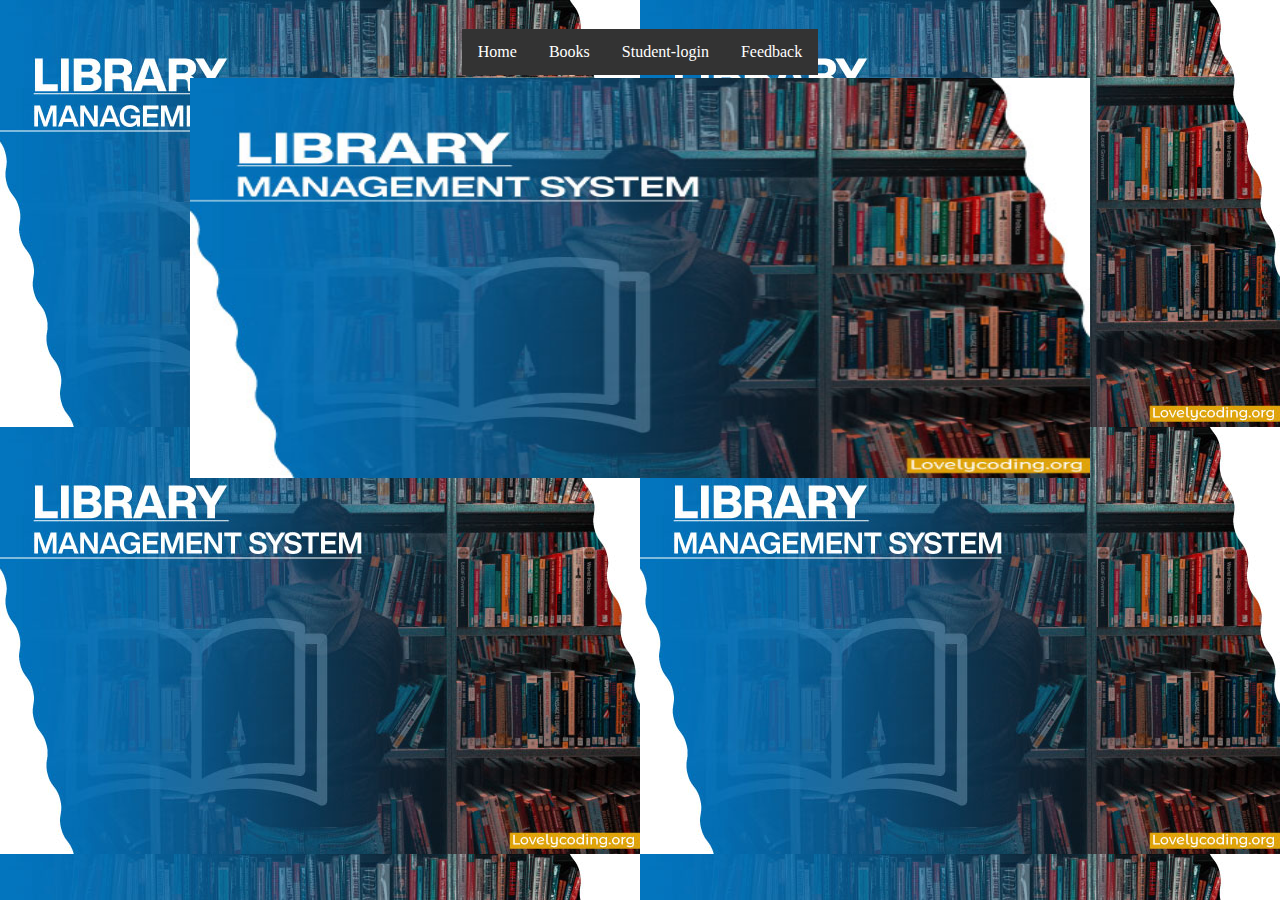
<file: index.html>
<!DOCTYPE html>
<html>
<head>
<meta charset="ISO-8859-1">
<title>student registration</title>
<link rel="stylesheet"  href="home.css">
</head>
<body background="lms.jpg">
<br>
<table align="center">
<tr>
<td>
<ul>
<li><a href="index.html">Home</a></li>
<li><a href="books.html">Books</a></li>
<li><a href="login.html">Student-login</a></li>
<li><a href="feedback.html">Feedback</a></li>
</ul>
</td>
</tr>
</table>
<center>
<img src="lms.jpg" height="400" width="900"></center>
</body>
</html>
</file>
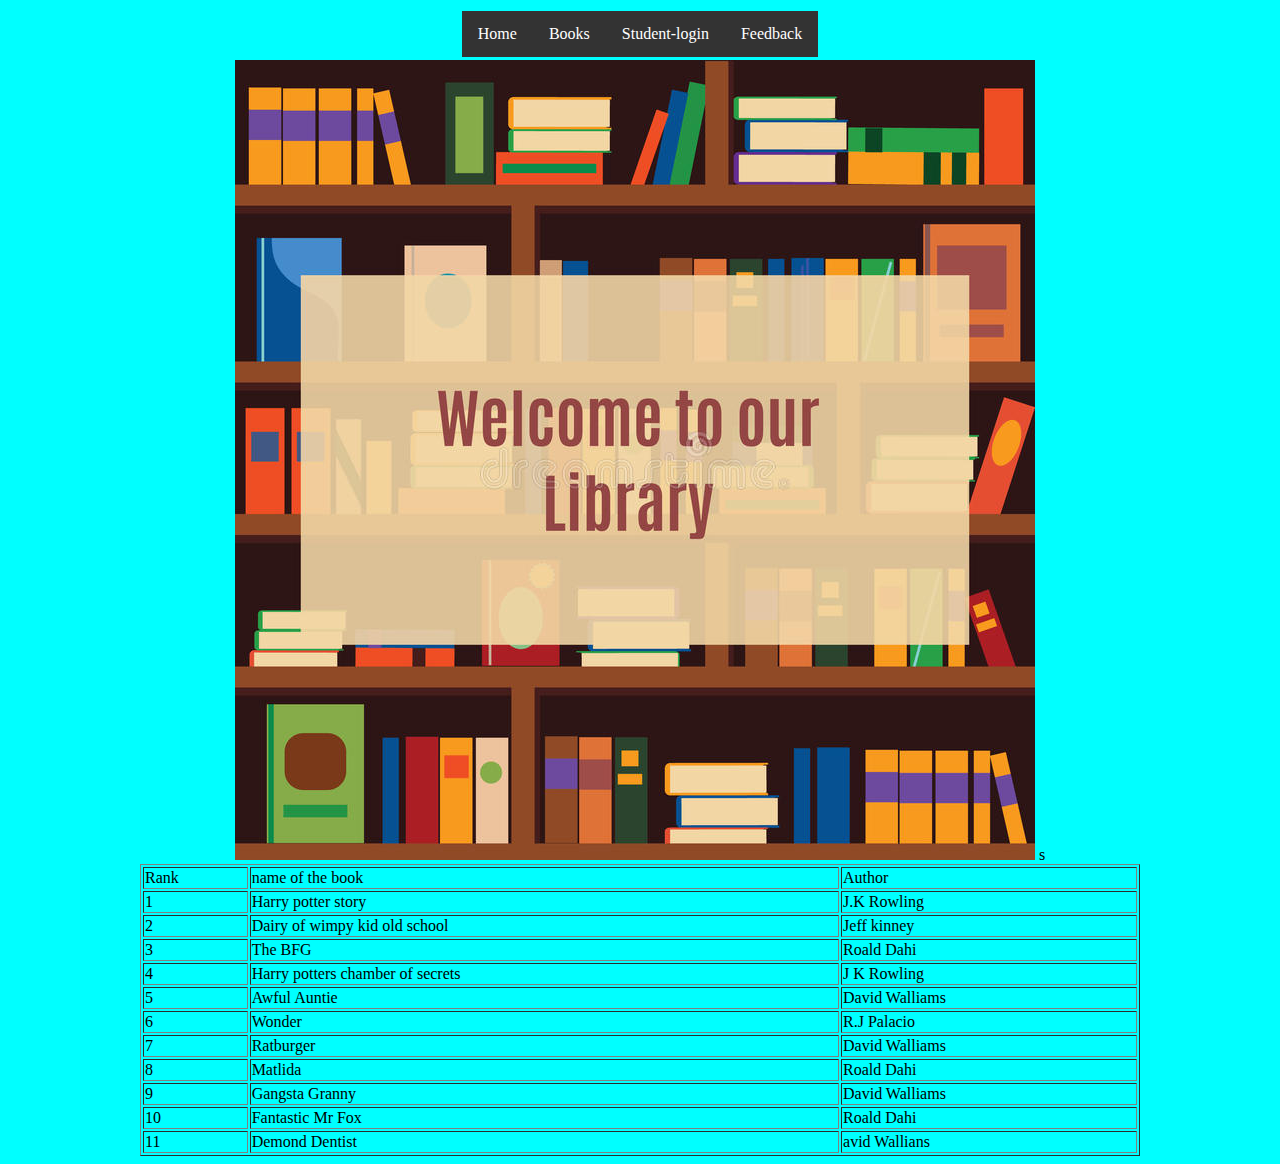
<file: books.html>
<!DOCTYPE html>
<html>
<head>
<meta charset="ISO-8859-1">
<title>Books</title></head>
<link rel="stylesheet"  href="home.css">

<header></header>
<body bgcolor="cyan">

<center>
<table>
<tr>
<td>
<ul>
<li><a href="index.html">Home</a></li>
<li><a href="books.html">Books</a></li>
<li><a href="login.html">Student-login</a></li>
<li><a href="feedback.html">Feedback</a></li>
</ul>
</center></table>
<img src="WTL.jpg">
</td>
<tr>
<table width=1000px  border="1px" align="center">
<tr>
<td>Rank</td>
<td>name of the book</td>
<td>Author</td>
</tr>
<tr>
<td>1</td>s
<td>Harry potter story</td>
<td>J.K Rowling</td>
</tr>
<tr>
<td>2</td>
<td>Dairy of wimpy kid old school</td>
<td>Jeff kinney</td>
</tr>
<tr>
<td>3</td>
<td>The BFG</td>
<td>Roald Dahi</td>
</tr>
<tr>
<td>4</td>
<td>Harry potters chamber of secrets</td>
<td>J K Rowling</td>
</tr>
<tr>
<td>5</td>
<td>Awful Auntie</td>
<td>David Walliams</td>
</tr>
<tr>
<td>6</td>
<td>Wonder</td>
<td>R.J Palacio</td>
</tr>
<tr>
<td>7</td>
<td>Ratburger</td>
<td>David Walliams</td>
</tr>
<tr>
<td>8</td>
<td>Matlida</td>
<td>Roald Dahi</td>
</tr>
<tr>
<td>9</td>
<td>Gangsta Granny</td>
<td>David Walliams</td>
</tr>
<tr>
<td>10</td>
<td>Fantastic Mr Fox</td>
<td>Roald Dahi</td>
</tr>
<tr>
<td>11</td>
<td>Demond Dentist</td>
<td>avid Wallians</td>
</tr>

</table>
</body>
</html>
</file>
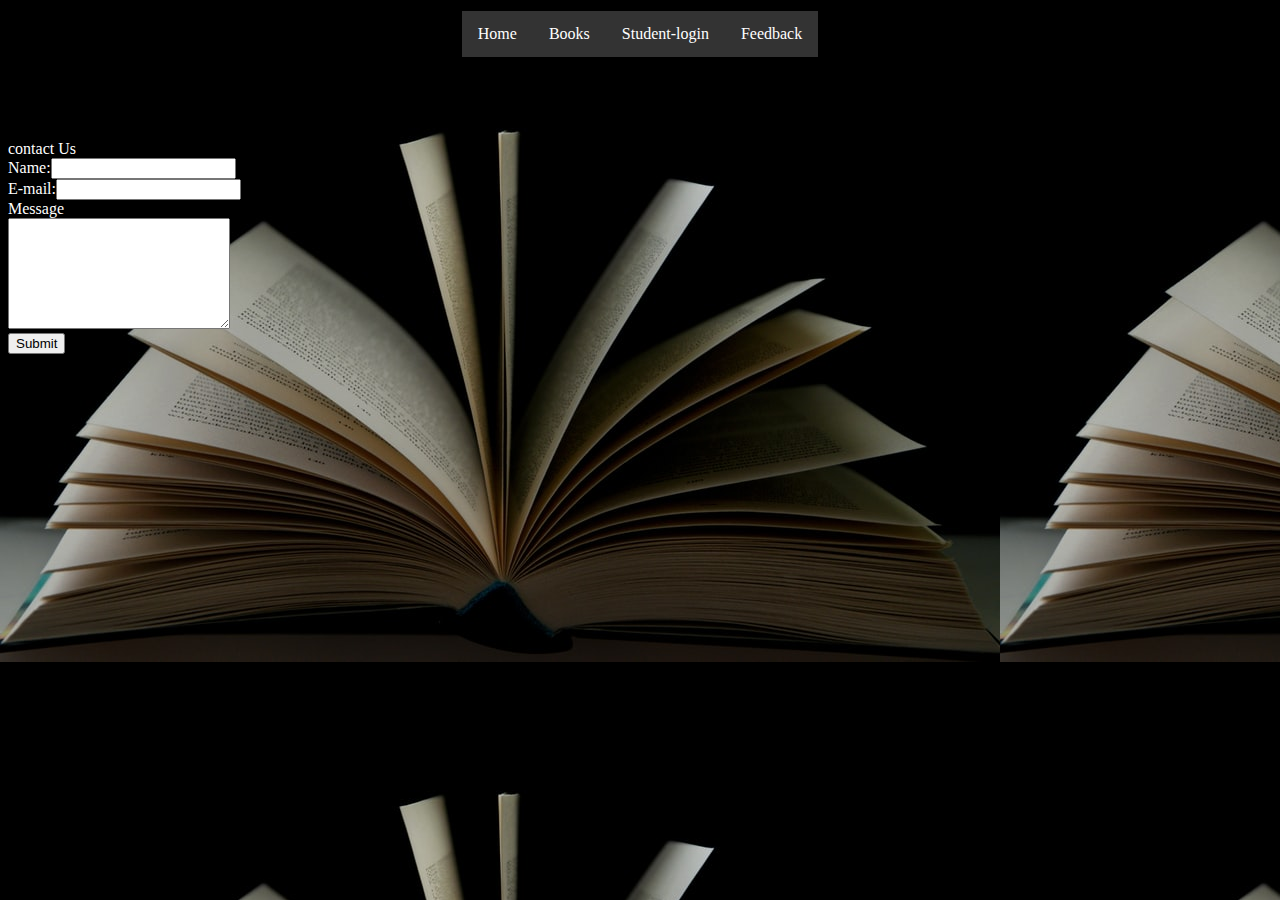
<file: feedback.html>
<!DOCTYPE html>
<html>
<head>
<meta charset="ISO-8859-1">
<title>Feedback</title>
<link rel="stylesheet"  href="home.css">
<center>
<head></head>
<script type="text/javascript">
function goBack(){
	open("index.html");
	close("feedback.html");
}
</script>
<margin padding:"10px;25px;30px;20px;">
</center>
<body background = "books.jpg">
<table align="center">
<tr>
<td>
<ul>
<li><a href="index.html">Home</a></li>
<li><a href="books.html">Books</a></li>
<li><a href="login.html">Student-login</a></li>
<li><a href="feedback.html">Feedback</a></li>
</ul>
</td>
</tr>
</table>
<h1>Feedback</h1>
<form>
<font color="white">contact Us</font>
<br>
<font color="white">Name:</font><input type=text>
<br>
<font color="white">E-mail:</font><input type=text>
<br>
<font color="white">Message</font>
<br>
<textarea rows="7" cols="25">
</textarea>
<br>
<button onclick="goBack()">Submit</button>
</br>
</form>
</body>
</html>
</file>
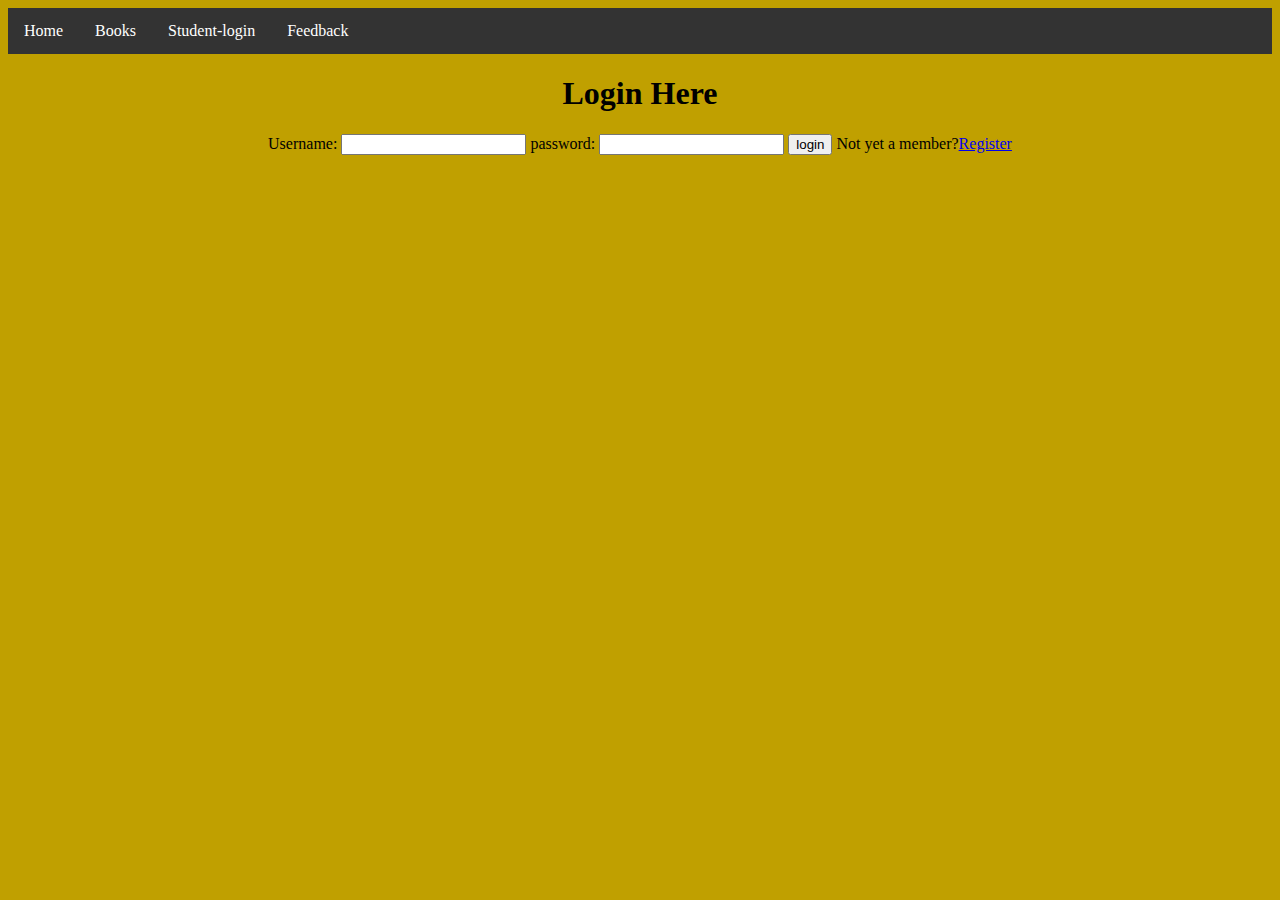
<file: login.html>
<!DOCTYPE html>
<html>
<head>
<meta charset="ISO-8859-1">
<title>login form</title>
<link rel="stylesheet"  href="home.css">
<script type="text/javascript">
function goNext(){
	open("books.html");
	close("login.html")
}
</script>
</head>
<body bgcolor="clay">
<center>
<table>
<ul>
<li><a href="index.html">Home</a></li>
<li><a href="books.html">Books</a></li>
<li><a href="login.html">Student-login</a></li>
<li><a href="feedback.html">Feedback</a></li>
</ul></center>
</table>
<h1>Login Here</h1>
<form action="login.html" method="post">

<tr>
<td>Username:</td>
<td>
<input type="text" name="user">
</td></tr>
<tr>
<td>password:</td>
<td>
<input type="password" name="user_pass">
</td>
</tr>
<tr>
<td>
<input type="button" name="submit" value="login" onclick="goNext()">
</td>
<td>
    Not yet a member?<a href="Register.html" >Register</a>
    </td>
    </tr></table></form></center>
</body>
</html>
</file>
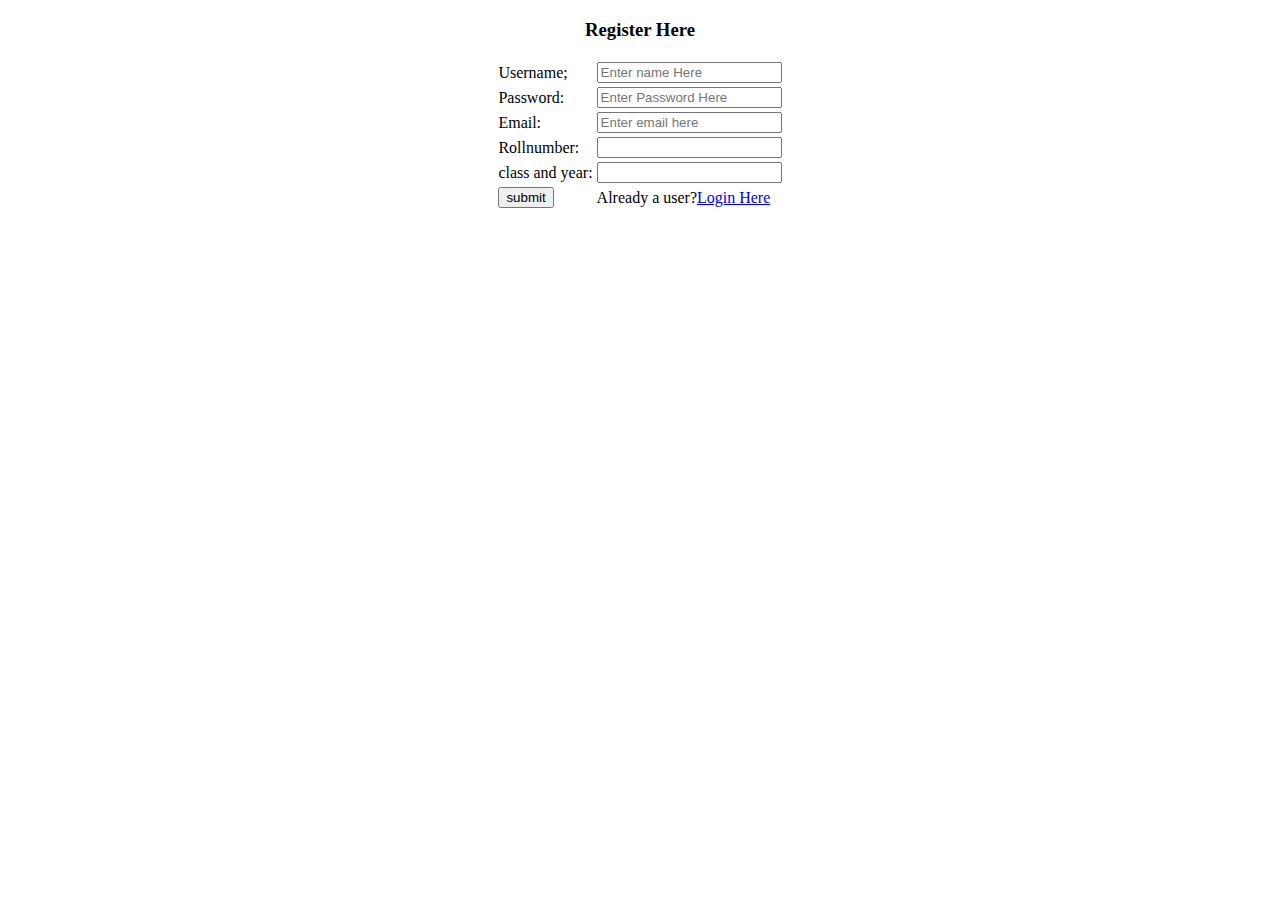
<file: Register.html>
<!DOCTYPE html>
<html>
<head>
<meta charset="ISO-8859-1">
<title>Register Form</title>
<style type="text/css">
 input[type="submit"]{
 cursor:pointer;
 }
 </style>
</head>
<body>
<center>
<h3>Register Here</h3>
<form action="" method="">
<table>
<tr>
<td>Username;</td>
<td>
<input type="text" name="user" placeholder="Enter name Here">
</td></tr>
<tr>
<td>Password:</td>
<td>
<input type="password" name="User_pass" placeholder="Enter Password Here">
</td></tr>
<tr>
<td>Email:</td>
<td>
<input type="email" name="mail" placeholder="Enter email here">
</td></tr>
<tr>
<td>Rollnumber:</td>
<td>
<input type="number" name="Rollnumber">
</td></tr>
<tr>
<td>class and year:</td>
<td><input type="text" name="class and year"></td></tr>
<tr>
<td>
<input type="submit" name="submit" value="submit">
</td>
<td>
  Already a user?<a href="login.html">Login Here</a></td>
  </tr>
  
</table>
</form></center>

</body>
</html>
</file>
<file: home.css>
ul{
	list-style-type:none;
	margin:0;
	padding:0;
	overflow:hidden;
	background-color:#333;

}
li{
	float:left;
}
li a{
	display:block;
	color:white;
	text-align:center;
	padding:14px 16px;
	text-decoration:none;
	
}
li a:hovere{
	background-color:#111;

}
</file>
